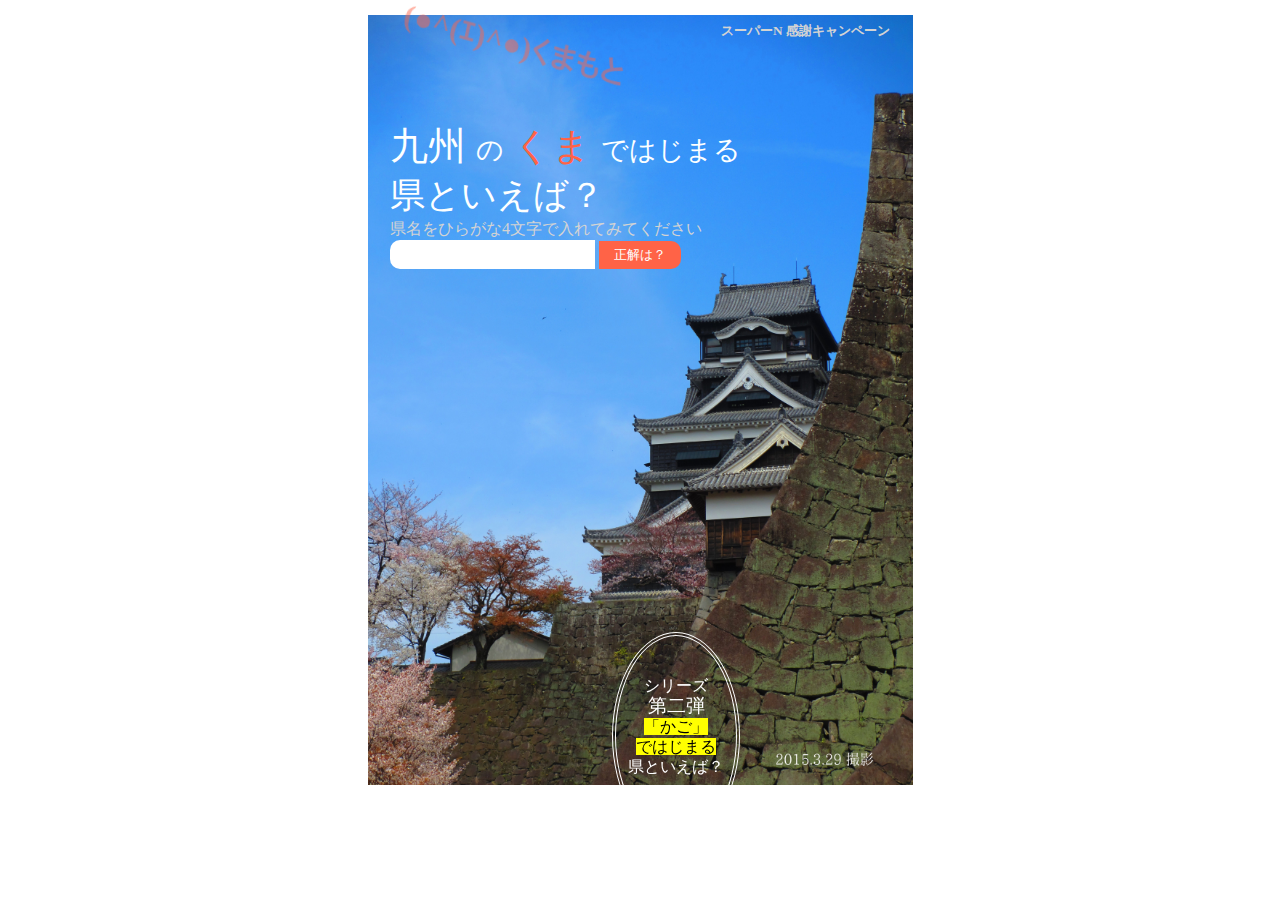
<file: index.html>
<!DOCTYPE html>
<html lang="ja">
<head>
  <meta charset="UTF-8">
  <meta name="viewport" content="width=device-width, initial-scale=1.0">
  <title>「くま」ではじまる</title>
  <!--Win The Tasty Red! -->
 
  <link rel="stylesheet" href="kumamotoRed.css">
  </head>
  
<body>
  <!--<h5>[改変しました]　こういうキャンペーンあったらいいな　シリーズ第一弾</span></h5>-->
   <h5 align="right">スーパーN 感謝キャンペーン</h5>
    <!--<h5 align="right">\ \  祝 ＊ 籠 城 解 除  / /</h5>-->
  
  <h1 id="header" class="face">(●^(ｴ)^●)くまもと</h1>
  <!--<div class="balloon rotated">かもしれない</div> -->
  <div style="color: #FDFFFF; font-size:240%;">九州
 	 <span style="font-size:70%;">の</span> 
  	<span style="color: tomato;" >くま</span> 
  	<span style = "font-size:70%;">ではじまる</span><br>
  	<span style = "font-size:90%;">県といえば？</span>
  </div>
  
  <div style="color: lightgray; font-size:100%;">県名をひらがな4文字で入れてみてください</div> 
  
  <input type="text" id="answer" size="23" maxlength="4"/>
  <button id="assessment">正解は？</button>
		<p id="result-area" ></p>
	
	<a class="btn" href="https://happykumamoto.github.io/tastyBlack/" target="_blank">
		シリーズ<br><span style="font-size:120%;">第二弾</span><br>
		<span style="color:black; background-color:#FFFF00;">
	       「かご」<br>ではじまる</span><br>県といえば？<br>　　<br>\ 押下 /</a>
	
 
  <script src="kumamotoRed.js"></script>
  </body>
</html>
</file>
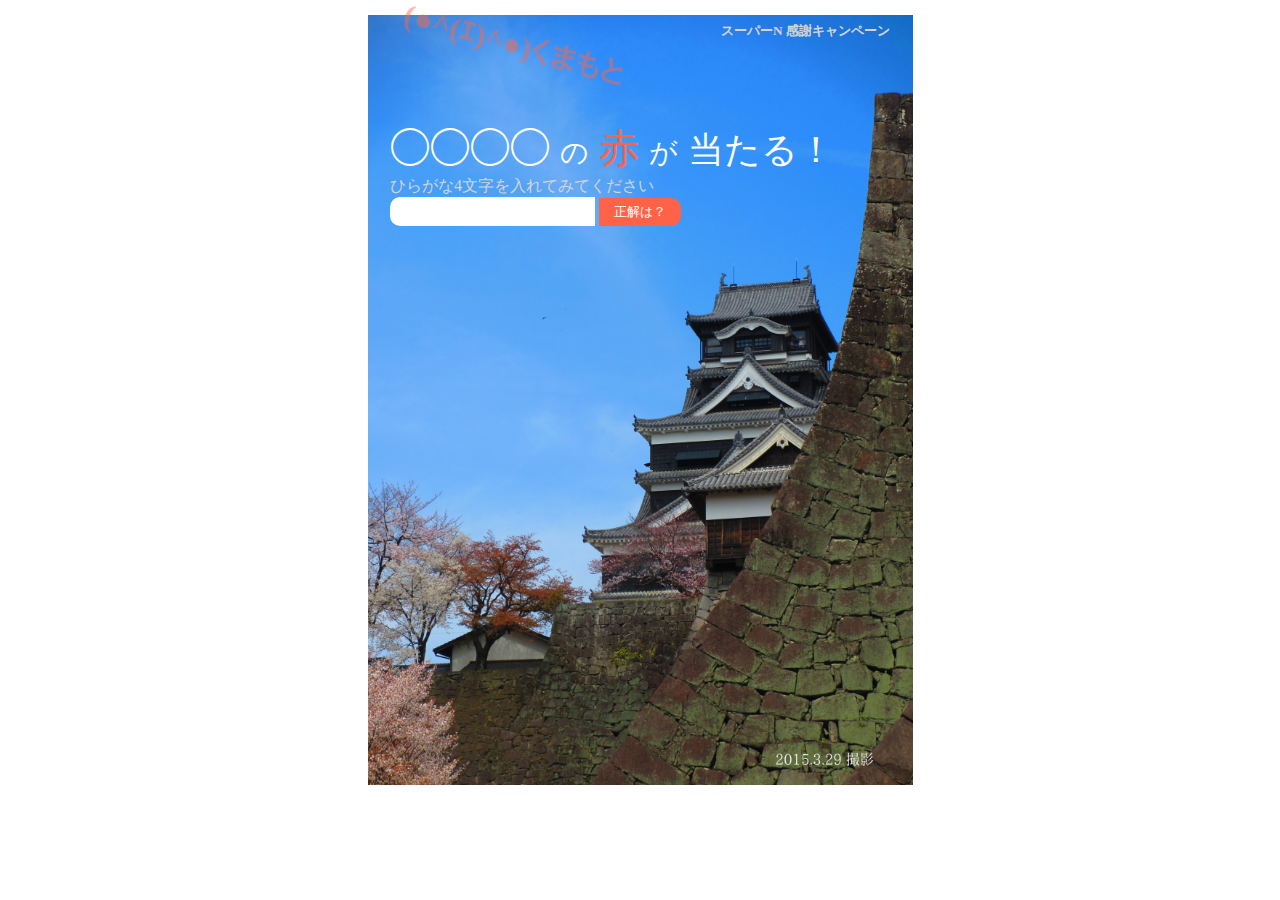
<file: kumamotoRed.html>
<!DOCTYPE html>
<html lang="ja">
<head>
  <meta charset="UTF-8">
  <title>◯◯◯◯の赤が当たる！</title>
  <!--Win The Tasty Red! -->
 
  <link rel="stylesheet" href="kumamotoRed.css">
  </head>
  
<body>
  <h5 align="right">スーパーN 感謝キャンペーン</h5>
    <!--<h5 align="right">\ \  祝 ＊ 籠 城 解 除  / /</h5>-->
  
  <h1 id="header" class="face">(●^(ｴ)^●)くまもと</h1>
 <!-- <div class="balloon rotated">うまか~</div> -->
  <div style="color: #FDFFFF; font-size:250%;">◯◯◯◯
 	 <span style="font-size:70%;">の</span> 
  	<span style="color: tomato;" > 赤</span> 
  	<span style = "font-size:70%;">が</span>
  	<span style = "font-size:90%;"> 当たる！</span>
  </div>
  
  <div style="color: lightgray; font-size:100%;"> ひらがな4文字を入れてみてください</div> 
  
  <input type="text" id="answer" size="23" maxlength="4"/>
  <button id="assessment">正解は？</button>
		<p id="result-area" ></p>
		
  <script src="kumamotoRed.js"></script>
	   
</body>
</html>
</file>
<file: kumamotoRed.css>
body {

  width: 500px;
  height: 700px;

  background-image:url(150329shiro.JPG);
  background-repeat: no-repeat;
  background-size: 545px 770px;
  background-position: center top 15px;

  
  margin-right: auto;
  margin-left : auto;
}


h5 {
    color:lightgray;
  }
  
.face {
  color: #FDFFFF;
  opacity:0.6   /*空に少し透ける感じ*/
  }      

.back {
  color: tomato;
  opacity:0.5       /*透ける*/
}

button {     /*右端角を丸く*/
  padding: 5px 15px;
  background-color: tomato;
  color: #FDFFFF;
  border-style: none;
  border-radius:0px 10px 10px 0px;
}

input {       /*左端角を丸く*/
  height: 27px;
  border-style: none;
  border-radius:10px 0px 0px 10px;
}

p {
    color:#FDFFFF;
     /*position: relative; 
     top:-10px; */
}

a {           
    color:#FDFFFF;   
   }

a.btn {
    margin: 0 auto;
    background-size: 120%;
    display: block;
    text-align: center;
    text-decoration: none;
    color: white;
    width: 120px;
    height: 120px;
    padding: 40px 0;
    line-height: 20px;
    border: double 4px;
    border-radius: 50%;
    vertical-align: middle;
    overflow: hidden;
    transition: .6s;
    position:fixed;	
	bottom:60px;
	right:540px;
}
 
a.btn:hover {
    transform: rotateY(360deg);
}
</file>
